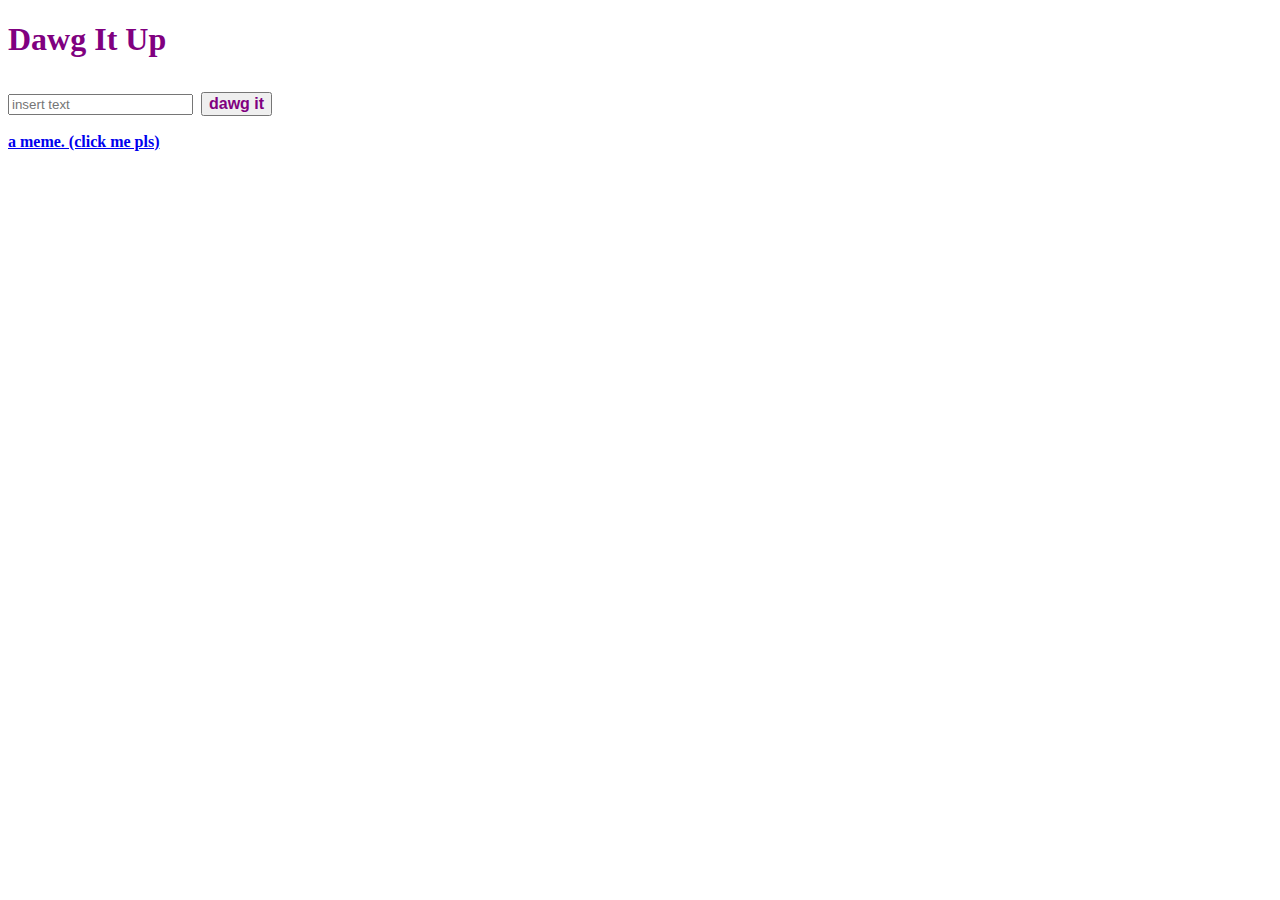
<file: Dawg_Shop/Index.html>
<!DOCTYPE html>
<html>
    <head>
        <link href="Style.css" rel="stylesheet">
    </head>
    
    <body>
    <div class="dawgit">
      <h1 id="title"><b><font color="purple"><b><font size="6">Dawg It Up</b></h1>
      <input id="text-input" placeholder="insert text">
      <button type="button" id="go"><font color="purple"><b><font size="3">dawg it</button>
      <p id="output"></p>
    </div>
    <script
src="https://ajax.googleapis.com/ajax/libs/jquery/2.1.3/jquery.min.js"></script>
    <script src="Script.js"></script>
    <p><a href= "http://i0.kym-cdn.com/photos/images/facebook/001/253/025/34d.jpg"> a meme. (click me pls) </a> </p>
    </body>
</html>
</file>
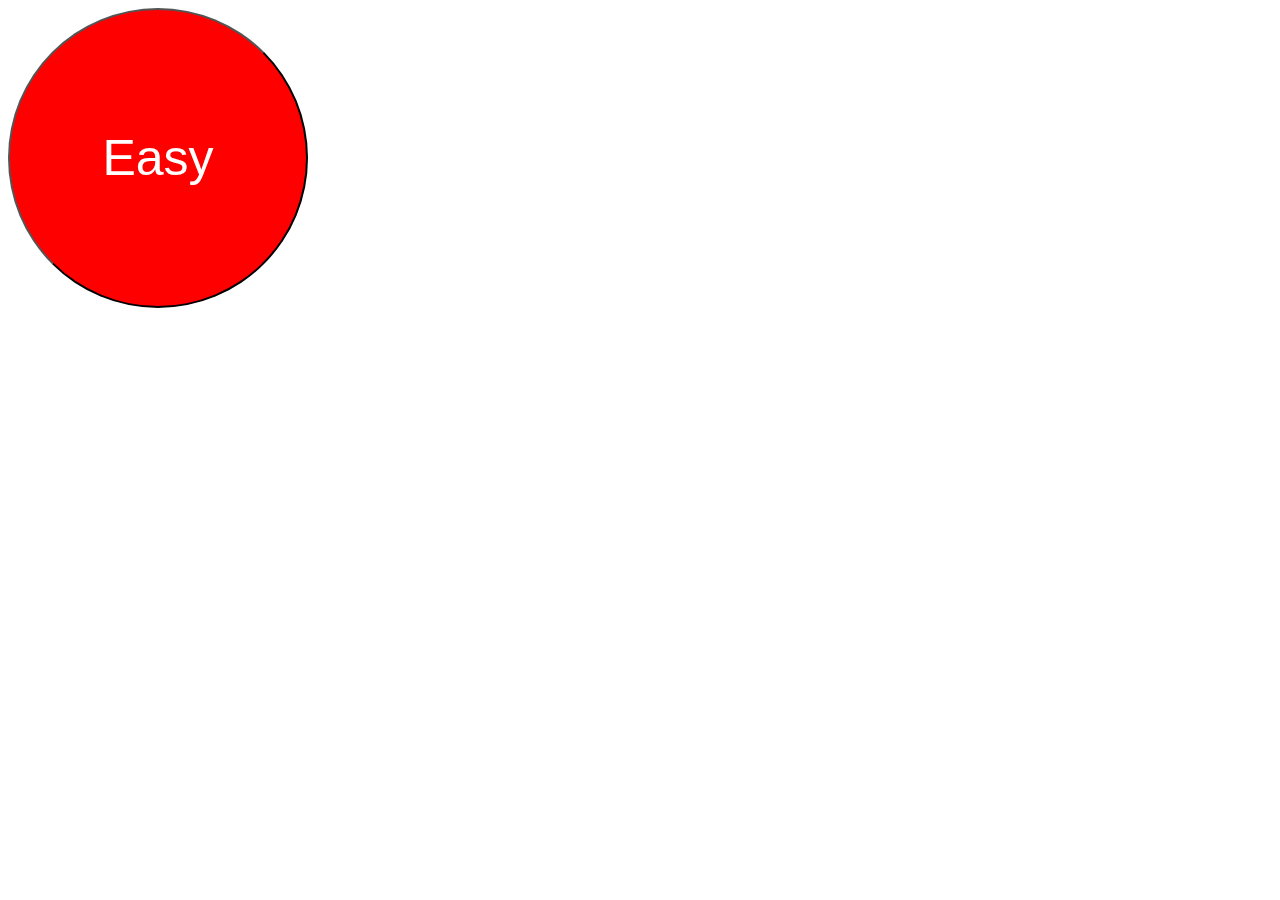
<file: That_was_easy/Index(easy).html>
<html>
     <head>
       <title>That Was Easy</title>
       <link href="styles(easy).css" rel="stylesheet">
     </head>
     <body>
         <button id="easy">Easy</button>
         <script src="https://code.jquery.com/jquery-2.2.3.min.js"></script>
         <script src="main.js"></script>
     </body>
   </html>
</file>
<file: Dawg_Shop/Style.css>
body {
    font-family: 'Pacifico', cursive;
    background-image: url("https://media.tenor.com/images/664241facad94c49dd401e5fa2441ab3/tenor.gif");
}
</file>
<file: That_was_easy/styles(easy).css>
#easy {
    width: 300px;
    height: 300px;
    border-radius: 150px;
    border-color: black;
    background-color: red;
    font-size: 50px;
    color: white;
}
</file>
